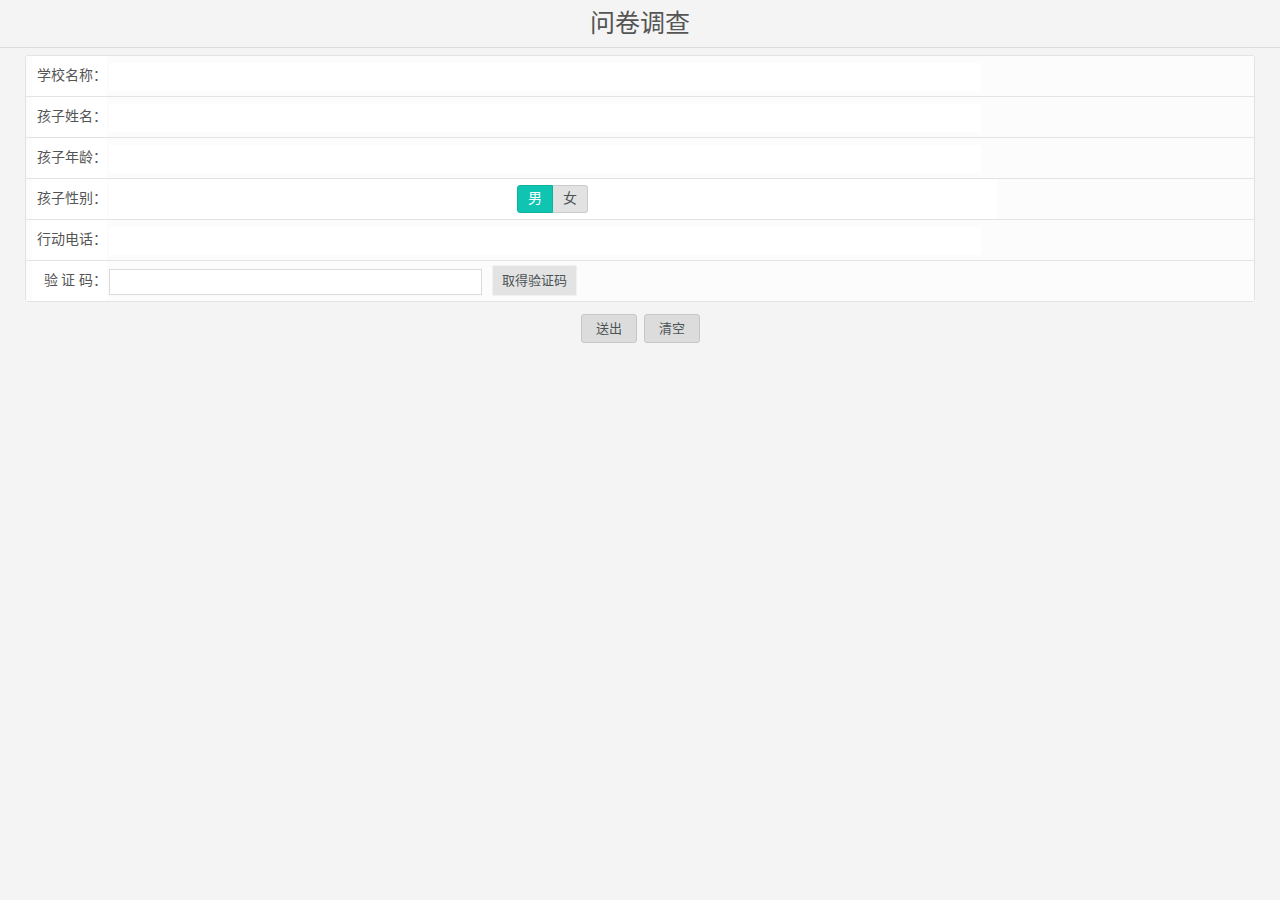
<file: index.html>
<!DOCTYPE html>
<html lang="zh-CN">
<head>
<meta charset="utf-8">
<meta http-equiv="X-UA-Compatible" content="IE=edge">
<meta name="viewport" content="width=device-width, initial-scale=1">
<!-- 上述3个meta标签*必须*放在最前面，任何其他内容都*必须*跟随其后！ -->
<title></title>
<link href="styles/style.css" rel="stylesheet" type="text/css" />
</head>

<body>
<div class="wap">
  <div class="header">问卷调查</div>
  <div class="listview">
    <ul>
      <li><span>学校名称：</span><input type="text" class="inputs"></li>
      <li><span>孩子姓名：</span><input type="text" class="inputs"></li>
      <li><span>孩子年龄：</span><input type="text" class="inputs"></li>
      <li><span class="fl">孩子性别：</span><div class="fl tabGender"><a href="#" class="tabGender_left">男</a><a href="#" class="tabGender_right">女</a></div></li>
      <li><span>行动电话：</span><input type="text" class="inputs"></li>
      <li><span>验 证 码：</span><input type="text" class="inputs30"><a href="#" class="yzm_but">取得验证码</a></li>
    </ul>
  </div>
   <p align="center" class="tj_but"><a href="#">送出</a> <a href="#">清空</a></p>
</div>
</body>
</html>
</file>
<file: styles/style.css>
@charset "utf-8";
pre{white-space: normal;}
body,dl,dd,ul,ol,h1,h2,h3,h4,h5,h6,form,p,div{margin:0px auto;padding:0px; background:#f4f4f4}
body{font-size:12px;font-family:"宋体";color: #555;line-height:23px;}
img{border:0; vertical-align:middle;}
div{ margin: 0px auto; padding: 0px;}
ul,li{list-style:none;list-style-type: none}
h1, h2, h3, h4, h5, h6 { font-size: 100% } /* 字体加粗与否，视页面标题更改 */
h1 a, h2 a, h3 a, h4 a, h5 a, h6 a{ font-weight:bold;} /* 字体加粗与否，视页面标题更改 */
i,b{ font-size:12px; font-weight:normal;font-style: normal;}
input,button, textarea, select{ vertical-align: middle;}
input{ height:23px; color:#000000; line-height:18px;}
select{ height:23px; color:#000000; line-height:23px;}
button { cursor: pointer }
table{border-collapse:collapse;}
em, cite { font-style: normal; }
div{ margin:0px auto; padding:0px;}
a{color:#555;text-decoration:none;}
a:hover{color: #0371bc;text-decoration: none; list-style:none;}
.txtlf{ text-align:left;}
.txtrg{ text-align:right;}
.fl{ float:left;}
.fr{ float:right;}
.fix:after {content:'.'; display:block;clear:both;visibility:hidden;height:0px;}/*清除浮动的一种方法，将此class名写在内部有浮动的标签中，便可清除子字元素的浮动，使用非常方便*/
.fix {zoom:1;}
.clearfixed:after { content: "."; clear: both; display: block; height: 0; overflow: hidden }
.clearfixed { zoom: 1 } /* 增加清除浮动样式时，要注意当前元素是否为块结构，如果不是，要添加属性 display: block */
.clear { display: block!important; float: none!important; clear: both; width: auto!important; height: 0;margin: 0 auto!important; padding: 0!important; font-size: 0; line-height: 0 }
.brank{ line-height:8px; clear:both; height:8px;margin: 0 auto!important; padding: 0!important; font-size: 0; float: none!important;}
.none{ display:none;} 



.wap{ width:100%;}
.header{ background:#f4f4f4; border-bottom:1px solid #dbdbdb; height:47px; line-height:47px; font-size:25px; text-align:center;}
.listview{width:96%; margin-top:7px; border:1px solid #e3e3e3; border-radius:3px;}

.listview li{border-bottom:1px solid #e3e3e3; height:40px; line-height:40px; background:#fcfcfc; padding:0px 6px; font-size:14px;}
.listview li:last-child{ border-bottom:none;}
.listview li span{text-align:right; width:75px; display:inline-block; background:#FFF; margin-right:2px;}
.listview li .inputs{ width:71%; height:28px; line-height:28px; padding:0px 4px; border:none;}
.listview li .tabGender{ text-align:center; width:73%; background:#FFF;}
.listview li .tabGender a{color:#FFF;}
.listview li .tabGender_left{background:#10c4b2; display:inline-block; height:26px; line-height:26px;border-top-left-radius:3px;border-bottom-left-radius:3px; padding:0px 10px; color:#FFF; border:1px solid #0eb09f;}
.listview li .tabGender_right{background:#e2e2e2; display:inline-block; height:26px; line-height:26px; padding:0px 10px; color:#4c5356 !important; border:1px solid #cbcbcb; border-left:none;border-top-right-radius:3px;border-bottom-right-radius:3px;}
.listview li .inputs30{ width:30%; height:24px; line-height:24px; padding:0px 3px; border:1px solid #dadada;}
.listview li .yzm_but{ height:26px; line-height:26px; border:1px solid #f1f1f1; background:#e3e3e3; border-radius:3px; font-size:13px; padding:7px 9px;color:#4c5356; margin-left:10px;}

.tj_but a{border:1px solid #c7c7c7; color:#4c5356; background:#dcdcdc; border-radius:3px; padding:2px 14px; margin:12px 2px; display:inline-block; font-size:13px;}
.tj_but a:hover{ color:#4c5356;}
</file>
